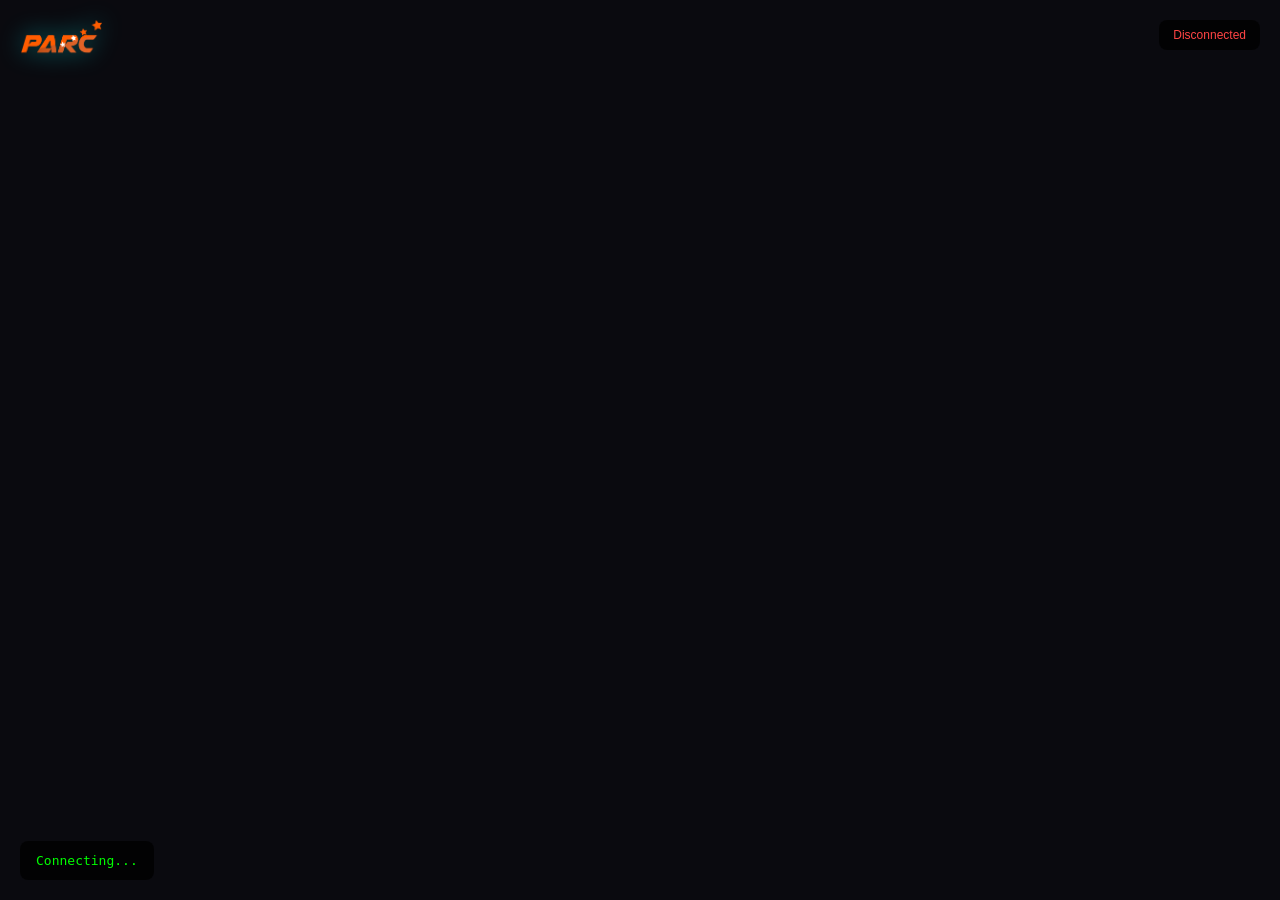
<file: simulation/web/index.html>
<!DOCTYPE html>
<html lang="en">
<head>
    <meta charset="UTF-8">
    <meta name="viewport" content="width=device-width, initial-scale=1.0">
    <title>SO101 Robot Control</title>
    <style>
        * { margin: 0; padding: 0; box-sizing: border-box; }
        body { 
            font-family: 'Segoe UI', sans-serif; 
            background: #0a0a0f; 
            color: #fff; 
            overflow: hidden; 
        }
        #canvas { width: 100vw; height: 100vh; display: block; }
        #status {
            position: fixed; bottom: 20px; left: 20px;
            padding: 12px 16px;
            background: rgba(0,0,0,0.75);
            border-radius: 8px;
            font-size: 13px;
            font-family: 'Consolas', monospace;
            color: #0f0;
        }
        #connection {
            position: fixed; top: 20px; right: 20px;
            padding: 8px 14px;
            background: rgba(0,0,0,0.75);
            border-radius: 8px;
            font-size: 12px;
        }
        .connected { color: #0f0; }
        .disconnected { color: #f44; }
    </style>
</head>
<body>
    <canvas id="canvas"></canvas>
    <div id="status">Connecting...</div>
    <div id="connection" class="disconnected">Disconnected</div>
    <div id="logo-container">
        <img src="parc-logo.png" alt="Parc Robotics Logo">
    </div>

    <style>
        #logo-container {
            position: fixed;
            top: 20px;
            left: 20px;
            pointer-events: none;
            z-index: 100;
        }
        #logo-container img {
            height: 36px;
            filter: drop-shadow(0 0 12px rgba(0,255,255,0.4));
            transition: all 0.3s ease;
        }
    </style>

    <script type="importmap">
    {
        "imports": {
            "three": "https://cdn.jsdelivr.net/npm/three@0.160.0/build/three.module.js",
            "three/addons/": "https://cdn.jsdelivr.net/npm/three@0.160.0/examples/jsm/",
            "lil-gui": "https://cdn.jsdelivr.net/npm/lil-gui@0.19/+esm"
        }
    }
    </script>

    <script type="module">
        import * as THREE from 'three';
        import { OrbitControls } from 'three/addons/controls/OrbitControls.js';
        import { GLTFLoader } from 'three/addons/loaders/GLTFLoader.js';
        import GUI from 'lil-gui';

        // ================== CONFIGURATION ==================
        const WS_URL = 'ws://localhost:38001';
        const HTTP_URL = 'http://localhost:38000';
        const AUTO_REFRESH = 50;  // ms for HTTP polling
        
        // Joint limits for sliders
        const JOINT_LIMITS = [
            [-2.2, 2.2],   // Rotation
            [-3.14, 0.2],  // Pitch
            [0, 3.14],     // Elbow
            [-2.0, 1.8],  // Wrist_Pitch
            [-3.14, 3.14], // Wrist_Roll
            [-0.2, 2.0]    // Jaw
        ];

        // ================== GLOBALS ==================
        let ws = null;
        let scene, camera, renderer, controls;
        let gui, designFolder, controlFolder;
        let robotMeshes = {};
        let targetPoses = {};
        let bodyNames = [];
        let jointNames = [];
        let currentTargets = {};
        
        // Design settings
        const designSettings = {
            color: '#e54b00',
            metalness: 0.3,
            roughness: 0.4,
            wireframe: false
        };

        // Start
        init();
        startHttpPolling(); // Start HTTP polling immediately
        setTimeout(connectWebSocket, 2000); // Try WebSocket after 2s
        setTimeout(autoLoadGLB, 1500);

        function init() {
            // Scene
            scene = new THREE.Scene();
            scene.background = new THREE.Color(0x1a1a2e);

            // Camera
            camera = new THREE.PerspectiveCamera(50, window.innerWidth / window.innerHeight, 0.001, 100);
            camera.position.set(0.5, 0.4, 0.5);

            // Renderer
            renderer = new THREE.WebGLRenderer({ 
                canvas: document.getElementById('canvas'), 
                antialias: true,
                powerPreference: "high-performance"
            });
            renderer.setSize(window.innerWidth, window.innerHeight);
            renderer.setPixelRatio(Math.min(window.devicePixelRatio, 2));
            renderer.shadowMap.enabled = true;
            renderer.shadowMap.type = THREE.PCFSoftShadowMap;

            // OrbitControls
            controls = new OrbitControls(camera, renderer.domElement);
            controls.enableDamping = true;
            controls.dampingFactor = 0.05;
            controls.target.set(0, 0.1, 0);

            // Lighting
            const ambient = new THREE.AmbientLight(0xffffff, 0.5);
            scene.add(ambient);

            const dirLight = new THREE.DirectionalLight(0xffffff, 1.0);
            dirLight.position.set(2, 3, 2);
            dirLight.castShadow = true;
            dirLight.shadow.mapSize.width = 2048;
            dirLight.shadow.mapSize.height = 2048;
            scene.add(dirLight);

            const fillLight = new THREE.DirectionalLight(0xffffff, 0.3);
            fillLight.position.set(-2, 1, -1);
            scene.add(fillLight);

            // Grid
            const grid = new THREE.GridHelper(1, 20, 0x333333, 0x222222);
            scene.add(grid);

            // Axes helper
            const axes = new THREE.AxesHelper(0.15);
            scene.add(axes);

            // GUI
            setupGUI();

            // Window resize
            window.addEventListener('resize', onResize);

            // Connect WebSocket
            connectWebSocket();

            // Start render loop
            animate();
        }

        function setupGUI() {
            gui = new GUI({ title: 'SO101 Control Panel' });
            gui.domElement.style.marginTop = '10px';

            // Design tab
            designFolder = gui.addFolder('Design');
            designFolder.addColor(designSettings, 'color').name('Color').onChange(updateMaterials);
            designFolder.add(designSettings, 'metalness', 0, 1).name('Metalness').onChange(updateMaterials);
            designFolder.add(designSettings, 'roughness', 0, 1).name('Roughness').onChange(updateMaterials);
            designFolder.add(designSettings, 'wireframe').name('Wireframe').onChange(updateMaterials);
            designFolder.close();

            // Control tab
            controlFolder = gui.addFolder('Control');
            controlFolder.close();

            // Load GLB button
            gui.add({ loadGLB: () => promptGLB() }, 'loadGLB').name('Load GLB Model');
        }

        function updateControlGUI() {
            // Clear existing controllers
            controlFolder.showDom.innerHTML = '';
            
            jointNames.slice(0, 6).forEach((name, i) => {
                const displayName = name; // Use full joint name
                const [min, max] = JOINT_LIMITS[i] || [-3.14, 3.14];
                const initial = currentTargets[name] || 0;
                
                controlFolder.add(
                    currentTargets,
                    name,
                    min, max
                ).name(displayName).onChange(value => {
                    sendControl();
                });
            });

            // Home position button
            controlFolder.add({ home: goHome }, 'home').name('Go Home');
        }

        function goHome() {
            const homeTargets = [0, -1.57, 1.57, 0, 0, 0];
            jointNames.slice(0, 6).forEach((name, i) => {
                currentTargets[name] = homeTargets[i];
            });
            updateControlGUI();
            sendControl();
        }

        function updateMaterials() {
            Object.values(robotMeshes).forEach(mesh => {
                if (mesh.material) {
                    mesh.material.color.set(designSettings.color);
                    mesh.material.metalness = designSettings.metalness;
                    mesh.material.roughness = designSettings.roughness;
                    mesh.material.wireframe = designSettings.wireframe;
                }
            });
        }

        // ================== WEBSOCKET ==================
        function connectWebSocket() {
            ws = new WebSocket(WS_URL);
            
            ws.onopen = () => {
                document.getElementById('connection').textContent = 'Connected';
                document.getElementById('connection').className = 'connected';
                document.getElementById('status').textContent = 'Connected';
            };
            
            ws.onclose = () => {
                document.getElementById('connection').textContent = 'Disconnected';
                document.getElementById('connection').className = 'disconnected';
                document.getElementById('status').textContent = 'Using HTTP polling';
                setTimeout(connectWebSocket, 1000);
            };
            
            ws.onmessage = (event) => {
                try {
                    const data = JSON.parse(event.data);
                    
                    if (data.type === 'init') {
                        bodyNames = data.body_names || [];
                        jointNames = data.joint_names || [];
                        createMeshes();
                        updateControlGUI();
                        autoLoadGLB(); // Auto-load GLB
                    }
                    else if (data.type === 'state') {
                        updateRobotPose(data);
                        document.getElementById('status').textContent = 
                            `Time: ${data.time?.toFixed(2)}s | Bodies: ${Object.keys(data.positions || {}).length}`;
                    }
                } catch (e) {
                    console.error('Parse error:', e);
                }
            };
            
            ws.onerror = (e) => {
                console.log('WebSocket error, using HTTP fallback');
            };
        }

        // ================== HTTP POLLING FALLBACK ==================
        let httpPollInterval = null;

        function startHttpPolling() {
            if (httpPollInterval) return;
            httpPollInterval = setInterval(async () => {
                try {
                    const res = await fetch(HTTP_URL + '/api/state');
                    const data = await res.json();
                    if (data.body_names && !bodyNames.length) {
                        bodyNames = data.body_names;
                        jointNames = data.joint_names || [];
                        createMeshes();
                        updateControlGUI();
                        autoLoadGLB();
                    }
                    updateRobotPose(data);
                    document.getElementById('status').textContent = 
                        `HTTP | Time: ${data.time?.toFixed(2)}s`;
                } catch (e) {
                    // Ignore HTTP errors
                }
            }, AUTO_REFRESH);
        }
        }

        function sendControl() {
            if (ws?.readyState !== WebSocket.OPEN) return;
            
            ws.send(JSON.stringify({
                type: 'control',
                targets: { ...currentTargets }
            }));
        }

        // ================== ROBOT MESHES ==================
        function createMeshes() {
            // Clear existing
            Object.values(robotMeshes).forEach(m => scene.remove(m));
            robotMeshes = {};
            targetPoses = {};

            bodyNames.forEach(name => {
                // Create placeholder box - size varies by body
                const size = getBodySize(name);
                const geometry = new THREE.BoxGeometry(size, size, size);
                const material = new THREE.MeshStandardMaterial({
                    color: designSettings.color,
                    metalness: designSettings.metalness,
                    roughness: designSettings.roughness,
                });
                
                const mesh = new THREE.Mesh(geometry, material);
                mesh.name = name;
                mesh.castShadow = true;
                mesh.receiveShadow = true;
                
                // CRITICAL: Add directly to scene, NOT as child
                scene.add(mesh);
                robotMeshes[name] = mesh;
                
                // Initialize target pose
                targetPoses[name] = {
                    position: new THREE.Vector3(),
                    quaternion: new THREE.Quaternion()
                };
            });
        }

        function getBodySize(name) {
            // Approximate sizes based on body type
            if (name.includes('Base')) return 0.08;
            if (name.includes('Pitch') || name.includes('Upper') || name.includes('Lower')) return 0.05;
            if (name.includes('Jaw')) return 0.025;
            if (name.includes('Wrist')) return 0.03;
            return 0.04;
        }

        // ================== COORDINATE CONVERSION ==================
        /*
         * MuJoCo to Three.js conversion:
         * - MuJoCo is Z-up, Three.js is Y-up
         * - Swap Y and Z coordinates: (x, y, z) -> (x, z, -y)
         * - Quaternions: MuJoCo [w,x,y,z] -> Three.js [x,y,z,w]
         */
        function mujocoToThree(pos, quat) {
            // Position: swap Y and Z, negate new Z
            const threePos = new THREE.Vector3(
                pos[0],
                pos[2],
                -pos[1]
            );
            
            // Quaternion: reorder from [w,x,y,z] to [x,y,z,w]
            const threeQuat = new THREE.Quaternion(
                quat[0],  // x
                quat[2],  // y (was z)
                -quat[1], // z (was y, negated)
                quat[3]   // w
            );
            
            return { position: threePos, quaternion: threeQuat };
        }

        // ================== POSE UPDATE ==================
        function updateRobotPose(state) {
            const positions = state.positions || {};
            const quaternions = state.quaternions || {};
            
            Object.entries(positions).forEach(([name, pos]) => {
                const mesh = robotMeshes[name];
                if (!mesh) return;
                
                const quat = quaternions[name] || [1, 0, 0, 0];
                const converted = mujocoToThree(pos, quat);
                
                // Store target pose
                targetPoses[name].position.copy(converted.position);
                targetPoses[name].quaternion.copy(converted.quaternion);
                
                // Smooth interpolation (lerp/slerp)
                mesh.position.lerp(converted.position, SMOOTHING);
                mesh.quaternion.slerp(converted.quaternion, SMOOTHING);
            });
        }

        // ================== RENDER LOOP ==================
        function animate() {
            requestAnimationFrame(animate);
            controls.update();
            renderer.render(scene, camera);
        }

        function onResize() {
            camera.aspect = window.innerWidth / window.innerHeight;
            camera.updateProjectionMatrix();
            renderer.setSize(window.innerWidth, window.innerHeight);
        }

        // ================== LOAD GLB ==================
        window.loadRealModel = function(url) {
            const loader = new GLTFLoader();
            
            document.getElementById('status').textContent = 'Loading GLB...';
            
            loader.load(url, (gltf) => {
                // Remove placeholder meshes
                Object.values(robotMeshes).forEach(m => scene.remove(m));
                robotMeshes = {};
                
                // Process loaded model
                gltf.scene.traverse((child) => {
                    if (child.isMesh) {
                        child.castShadow = true;
                        child.receiveShadow = true;
                        
                        // Update material
                        child.material = new THREE.MeshStandardMaterial({
                            color: designSettings.color,
                            metalness: designSettings.metalness,
                            roughness: designSettings.roughness,
                        });
                        
                        // Try to match by name
                        const childName = child.name.toLowerCase();
                        bodyNames.forEach(bn => {
                            if (childName.includes(bn.toLowerCase()) || 
                                bn.toLowerCase().includes(childName)) {
                                robotMeshes[bn] = child;
                                child.name = bn;
                            }
                        });
                    }
                });
                
                scene.add(gltf.scene);
                document.getElementById('status').textContent = `Loaded: ${url}`;
            }, undefined, (e) => {
                document.getElementById('status').textContent = `Load error: ${e}`;
            });
        };

        function promptGLB() {
            const url = prompt('Enter GLB model URL:', '/model.glb');
            if (url) loadRealModel(url);
        }
        
        // Auto-load GLB from server
        async function autoLoadGLB() {
            try {
                const res = await fetch('/model.glb');
                if (res.ok) {
                    loadRealModel('/model.glb');
                }
            } catch (e) {
                console.log('No GLB available');
            }
        }
    </script>
</body>
</html>
</file>
